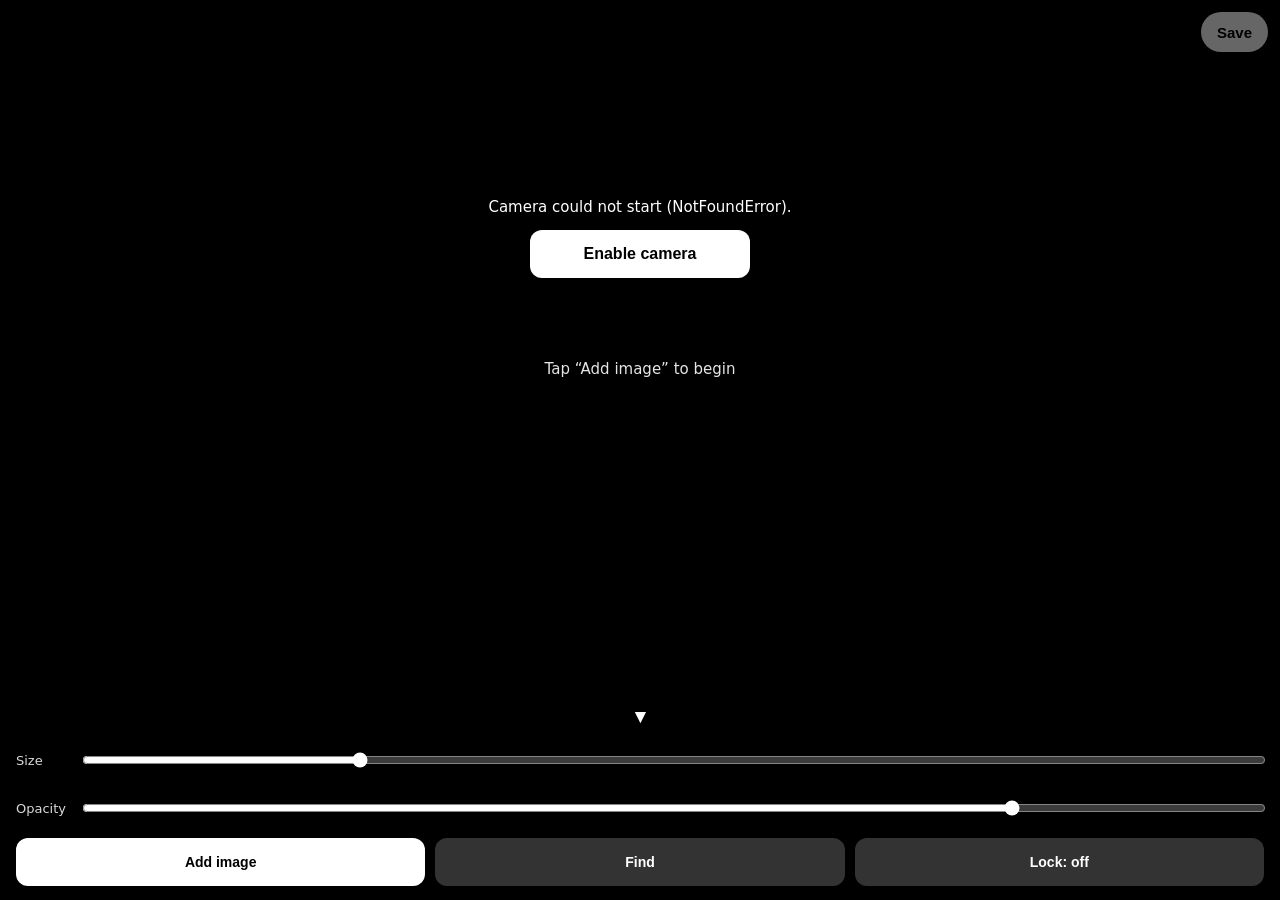
<file: child/index.html>
<!DOCTYPE html>
<html lang="en"><head>
<meta charset="utf-8">
<meta name="viewport" content="width=device-width,initial-scale=1,viewport-fit=cover,user-scalable=no">
<meta name="theme-color" content="#000000">
<meta name="apple-mobile-web-app-capable" content="yes">
<link rel="manifest" href="manifest.json">
<link rel="apple-touch-icon" href="icon-192.png">
<title>Tracer</title>
<style>
*{box-sizing:border-box;-webkit-tap-highlight-color:transparent}
html,body{margin:0;height:100%;background:#000;color:#fff;font-family:system-ui,sans-serif;overflow:hidden;overscroll-behavior:none}
#stage{position:fixed;inset:0;touch-action:none}
video{position:absolute;inset:0;width:100%;height:100%;object-fit:cover}
#img{position:absolute;left:0;top:0;transform-origin:0 0;pointer-events:none;display:none;will-change:transform}
#bar{position:fixed;left:0;right:0;bottom:0;padding:14px 16px calc(14px + env(safe-area-inset-bottom));
background:rgba(0,0,0,.72);backdrop-filter:blur(8px);display:grid;grid-template-columns:auto 1fr;gap:12px 14px;align-items:center}
label{font-size:13px;opacity:.85}
input[type=range]{width:100%;height:32px;accent-color:#fff}
.row{grid-column:1/-1;display:flex;gap:10px}
button{flex:1;height:48px;border:0;border-radius:12px;background:#fff;color:#000;font-size:16px;font-weight:600}
button.off{background:#333;color:#fff}
#bar.min>*:not(#tog){display:none}
#bar.min{grid-template-columns:1fr;padding-top:8px;padding-bottom:calc(8px + env(safe-area-inset-bottom))}
#tog{grid-column:1/-1;height:28px;background:transparent;color:#fff;font-size:20px;line-height:1;padding:0}
#find{grid-column:1/-1;display:none;gap:8px;flex-wrap:wrap}
#pick{width:100%;height:48px;border:0;border-radius:12px;padding:0 10px;font-size:16px;background:#fff;color:#000}
#find.open{display:flex}
#find input{flex:1;height:48px;border:0;border-radius:12px;padding:0 12px;font-size:16px;min-width:0}
#find button{flex:0 0 90px}
#save{position:fixed;top:calc(12px + env(safe-area-inset-top));right:12px;flex:none;height:40px;padding:0 16px;border-radius:20px;font-size:15px}
#save:disabled{opacity:.4}
#err{position:fixed;top:22%;left:0;right:0;text-align:center;padding:0 28px;display:none;font-size:15px}
#err button{margin-top:14px;width:220px}
.row button{font-size:14px;padding:0 4px}
#msg{position:fixed;top:40%;left:0;right:0;text-align:center;padding:0 30px;font-size:15px;opacity:.9;pointer-events:none}
</style></head><body>
<div id="stage"><video id="cam" autoplay playsinline muted></video><canvas id="img"></canvas></div>
<button id="save" disabled>Save</button>
<div id="err"><div id="errt"></div><button id="camb">Enable camera</button></div>
<div id="msg">Tap “Add image” to begin</div>
<div id="bar">
 <button id="tog" aria-label="Hide controls">▾</button>
 <label for="sz">Size</label><input id="sz" type="range" min="0.1" max="4" step="0.01" value="1">
 <label for="op">Opacity</label><input id="op" type="range" min="0.05" max="1" step="0.01" value="0.8">
 <div id="find"><select id="pick"><option value="">Pick a character…</option><option>Naruto</option><option>Sasuke</option><option>Itachi</option><option>Goku</option><option>Vegeta</option><option>Luffy</option><option>Zoro</option><option>Gojo Satoru</option><option>Tanjiro</option><option>Nezuko</option><option>Eren Yeager</option><option>Levi Ackerman</option><option>Saitama</option><option>Deku</option><option>Light Yagami</option><option>Edward Elric</option><option>Sailor Moon</option><option>Pikachu</option><option>Doraemon</option><option>Spike Spiegel</option></select><input id="q" placeholder="e.g. Naruto, Goku, Zoro" enterkeyhint="search"><button id="go">Search</button></div>
 <div class="row"><button id="add">Add image</button><button id="fbtn" class="off">Find</button><button id="lock" class="off">Lock: off</button><button id="fx" class="off" style="display:none">Focus</button></div>
</div>
<input id="file" type="file" accept="image/*" hidden>
<script>
const $=id=>document.getElementById(id);
const cam=$('cam'),cv=$('img'),stage=$('stage'),sz=$('sz'),op=$('op'),msg=$('msg');
let x=0,y=0,s=1,locked=false,has=false;

// Camera (rear, portrait)
async function startCam(){
 const err=$('err'),t=$('errt');err.style.display='none';
 if(!window.isSecureContext||!navigator.mediaDevices){
  t.textContent='The camera only works from a secure https link. Open the hosted app link in Chrome, not a downloaded file.';
  $('camb').style.display='none';err.style.display='block';return}
 $('camb').style.display='';
 try{
  const st=await navigator.mediaDevices.getUserMedia({video:{facingMode:{ideal:'environment'}},audio:false});
  cam.srcObject=st;initFocus(st);
 }catch(e){
  t.textContent=e.name==='NotAllowedError'
   ?'Camera is blocked. Tap the lock icon next to the address, choose Permissions, set Camera to Allow, then tap the button.'
   :'Camera could not start ('+e.name+').';
  err.style.display='block'}
}
// Focus lock (only shown if the phone allows it)
let trk=null,fLocked=false;
function initFocus(st){
 trk=st.getVideoTracks()[0];fLocked=false;
 const m=(trk.getCapabilities?trk.getCapabilities():{}).focusMode||[];
 const b=$('fx');b.textContent='Focus';b.classList.add('off');
 b.style.display=(m.includes('manual')||m.includes('single-shot'))?'':'none';
}
$('fx').onclick=async()=>{
 const b=$('fx');if(!trk)return;
 try{
  const m=trk.getCapabilities().focusMode||[];
  if(!fLocked){
   if(m.includes('single-shot')){await trk.applyConstraints({advanced:[{focusMode:'single-shot'}]});await new Promise(r=>setTimeout(r,1300))}
   const d=trk.getSettings().focusDistance;
   if(m.includes('manual'))await trk.applyConstraints({advanced:[d!==undefined?{focusMode:'manual',focusDistance:d}:{focusMode:'manual'}]});
   fLocked=true;b.textContent='Focus 🔒';b.classList.remove('off');
  }else{
   await trk.applyConstraints({advanced:[{focusMode:m.includes('continuous')?'continuous':'single-shot'}]});
   fLocked=false;b.textContent='Focus';b.classList.add('off');
  }
 }catch(e){b.textContent='Not supported';setTimeout(()=>{b.style.display='none'},1500)}
};
$('camb').onclick=startCam;startCam();
try{navigator.wakeLock&&navigator.wakeLock.request('screen')}catch(e){}
try{navigator.storage&&navigator.storage.persist&&navigator.storage.persist()}catch(e){}

// Storage (IndexedDB) so nothing is lost
let blobNow=null;
const db=new Promise(r=>{const q=indexedDB.open('tracer',1);q.onupgradeneeded=()=>q.result.createObjectStore('k');q.onsuccess=()=>r(q.result);q.onerror=()=>r(null)});
async function dbSet(v){const d=await db;if(!d)return false;return new Promise(r=>{const t=d.transaction('k','readwrite');t.objectStore('k').put(v,'last');t.oncomplete=()=>r(true);t.onerror=()=>r(false)})}
async function dbGet(){const d=await db;if(!d)return null;return new Promise(r=>{const q=d.transaction('k').objectStore('k').get('last');q.onsuccess=()=>r(q.result||null);q.onerror=()=>r(null)})}
async function save(){if(!blobNow)return false;return dbSet({blob:blobNow,x,y,s,op:+op.value})}
let tm;function autosave(){clearTimeout(tm);tm=setTimeout(save,800)}
$('save').onclick=async()=>{const b=$('save'),ok=await save();b.textContent=ok?'Saved ✓':'Save failed';setTimeout(()=>b.textContent='Save',1500)};

// Load image, make white transparent, keep black lines
$('add').onclick=()=>$('file').click();
$('file').onchange=e=>{const f=e.target.files[0];if(f)loadBlob(f)};
function loadBlob(blob,st){
 const im=new Image();
 im.onload=()=>{
  const k=Math.min(1,1600/Math.max(im.width,im.height));
  cv.width=Math.round(im.width*k);cv.height=Math.round(im.height*k);
  const c=cv.getContext('2d');c.drawImage(im,0,0,cv.width,cv.height);
  const d=c.getImageData(0,0,cv.width,cv.height),p=d.data;
  for(let i=0;i<p.length;i+=4){
   const l=0.299*p[i]+0.587*p[i+1]+0.114*p[i+2];
   p[i]=p[i+1]=p[i+2]=0;
   p[i+3]=Math.max(0,Math.min(255,(255-l-20)*1.15))*(p[i+3]/255);
  }
  c.putImageData(d,0,0);
  cv.style.display='block';msg.style.display='none';has=true;blobNow=blob;$('save').disabled=false;
  if(st){x=st.x;y=st.y;s=st.s;op.value=st.op}
  else{s=Math.min(innerWidth/cv.width,innerHeight*0.7/cv.height);
   x=(innerWidth-cv.width*s)/2;y=(innerHeight*0.7-cv.height*s)/2}
  sz.value=Math.min(4,Math.max(0.1,s));apply();if(!st)save();
 };
 im.src=URL.createObjectURL(blob);
}
dbGet().then(v=>{if(v&&v.blob)loadBlob(v.blob,v)});
function apply(){autosave();cv.style.transform=`translate(${x}px,${y}px) scale(${s})`;cv.style.opacity=op.value}
sz.oninput=()=>{ // scale around screen center of image area
 const ns=+sz.value,cx=innerWidth/2,cy=innerHeight/2;
 x=cx-(cx-x)*ns/s;y=cy-(cy-y)*ns/s;s=ns;apply()};
op.oninput=apply;
$('lock').onclick=e=>{locked=!locked;e.target.textContent='Lock: '+(locked?'on':'off');e.target.classList.toggle('off',!locked)};

// Collapse controls
$('tog').onclick=()=>{const m=$('bar').classList.toggle('min');$('tog').textContent=m?'▴':'▾'};
// Image search (opens results; save an image, then use Add image)
$('fbtn').onclick=()=>$('find').classList.toggle('open');
function search(){const q=$('q').value.trim();if(!q)return;
 window.open('https://www.google.com/search?tbm=isch&q='+encodeURIComponent(q+' line art black and white outline coloring page'),'_blank')}
$('pick').onchange=e=>{if(e.target.value){$('q').value=e.target.value;search();e.target.selectedIndex=0}};
$('go').onclick=search;$('q').onkeydown=e=>{if(e.key==='Enter')search()};
// Gestures: 1 finger = move, 2 fingers = move + pinch
const P=new Map();let last=null;
function metrics(){const a=[...P.values()];
 const mx=a.reduce((t,q)=>t+q.x,0)/a.length,my=a.reduce((t,q)=>t+q.y,0)/a.length;
 const dist=a.length>1?Math.hypot(a[0].x-a[1].x,a[0].y-a[1].y):0;return{mx,my,dist}}
stage.addEventListener('pointerdown',e=>{if(!has||locked)return;stage.setPointerCapture(e.pointerId);P.set(e.pointerId,{x:e.clientX,y:e.clientY});last=metrics()});
stage.addEventListener('pointermove',e=>{
 if(!P.has(e.pointerId))return;P.set(e.pointerId,{x:e.clientX,y:e.clientY});
 const m=metrics();
 if(last){x+=m.mx-last.mx;y+=m.my-last.my;
  if(P.size>1&&last.dist>0){const ns=Math.min(4,Math.max(0.1,s*m.dist/last.dist));
   x=m.mx-(m.mx-x)*ns/s;y=m.my-(m.my-y)*ns/s;s=ns;sz.value=s}}
 last=m;apply()});
['pointerup','pointercancel'].forEach(t=>stage.addEventListener(t,e=>{P.delete(e.pointerId);last=P.size?metrics():null}));
document.addEventListener('gesturestart',e=>e.preventDefault());
if('serviceWorker'in navigator)navigator.serviceWorker.register('sw.js');
</script></body></html>
</file>
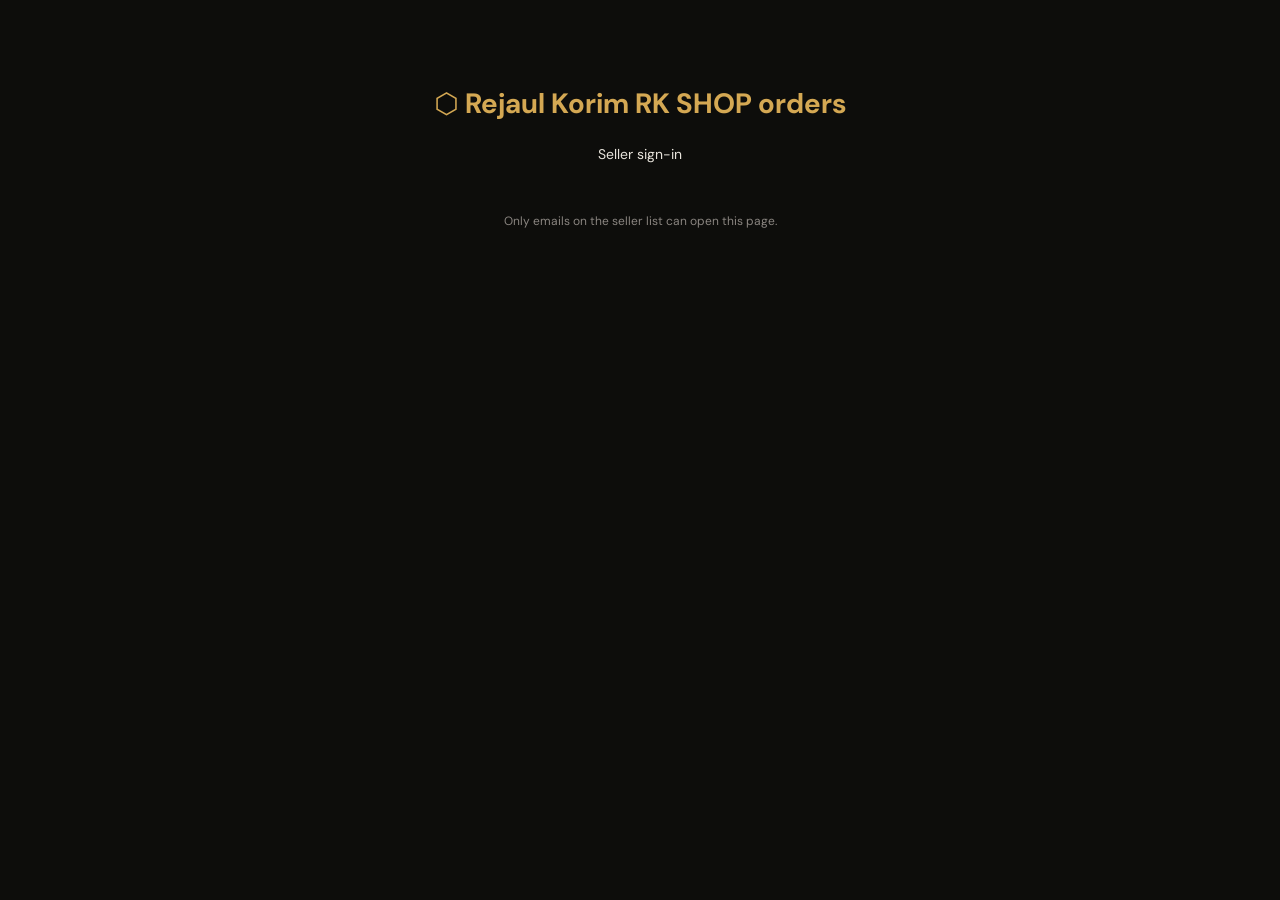
<file: dashboard/index.html>
<!DOCTYPE html><html lang="en"><head><meta charset="utf-8"><meta name="viewport" content="width=device-width,initial-scale=1"><meta name="robots" content="noindex"><link rel="icon" href="data:image/svg+xml,%3Csvg xmlns='http://www.w3.org/2000/svg' viewBox='0 0 64 64'%3E%3Crect width='64' height='64' rx='14' fill='%230d0d0b'/%3E%3Cpath d='M32 9l20 11.5v23L32 55 12 43.5v-23z' fill='none' stroke='%23d4a853' stroke-width='5' stroke-linejoin='round'/%3E%3C/svg%3E"><link rel="preconnect" href="https://fonts.googleapis.com"><link href="https://fonts.googleapis.com/css2?family=DM+Sans:wght@400;500;600;700&display=swap" rel="stylesheet"><title>Orders</title>
<style>
:root{--bg:#0d0d0b;--bg2:#151513;--bg3:#1c1c1a;--surf:#222220;--ac:#d4a853;--tx:#e8e4dc;--tx2:#8a8580;--tx3:#4a4845;--bd:rgba(255,255,255,.07);--bd2:rgba(255,255,255,.13);--red:#c94f4f;--grn:#4fa87a;--blu:#5b8fd4;--r:7px}
*{box-sizing:border-box}body{margin:0;background:var(--bg);color:var(--tx);font:14px/1.5 'DM Sans',system-ui,-apple-system,"Segoe UI",Roboto,"Noto Sans Bengali",sans-serif}
.w{max-width:760px;margin:0 auto;padding:14px 12px 80px}.bar{display:flex;align-items:center;gap:8px;padding:6px 0 12px}.bar h1{font-size:17px;margin:0;flex:1;font-weight:700;color:var(--ac)}
button,.b{font:inherit;border:1px solid var(--bd2);background:var(--bg3);color:var(--tx);border-radius:var(--r);padding:8px 12px;cursor:pointer;text-decoration:none;display:inline-block;transition:background .15s,border-color .15s;position:relative}
button:hover,.b:hover{background:var(--surf);border-color:var(--ac)}.p{background:var(--ac);border-color:var(--ac);color:#0d0d0b;font-weight:600}.p:hover{background:var(--ac);filter:brightness(1.1)}.sm{padding:4px 9px;font-size:12px}.dg{color:#e58a8a}
.ld2{color:transparent!important}.ld2:after{content:"";position:absolute;left:50%;top:50%;width:14px;height:14px;margin:-7px 0 0 -7px;border:2px solid rgba(0,0,0,.25);border-top-color:#888;border-radius:50%;animation:sp .7s linear infinite}.p.ld2:after{border-top-color:#0d0d0b}
.tabs{display:flex;gap:6px;align-items:center;padding-bottom:8px}.tabs .on{background:var(--ac);color:#0d0d0b;border-color:var(--ac);font-weight:600}.tabs i{font-style:normal;background:var(--red);color:#fff;border-radius:99px;padding:0 7px;font-size:11px;margin-left:5px}.tabs .hi{margin-left:auto;background:none;border:0;color:var(--tx2);font-size:12px;text-decoration:underline;padding:4px}.tabs .hi.on{color:var(--ac);background:none}
.c{background:var(--bg2);border:1px solid var(--bd);border-radius:10px;padding:12px;margin:10px 0}.c.new{border-color:var(--ac)}
.t{display:flex;gap:8px;align-items:center;flex-wrap:wrap}.t b{font-size:14px}.ag{color:var(--tx2);font-size:12px;flex:1}.ch{font-size:11px;font-weight:600;padding:2px 9px;border-radius:99px;background:var(--surf);color:var(--tx2)}
.ch.Pending{background:rgba(212,168,83,.16);color:var(--ac)}.ch.Confirmed,.ch.Processing{background:rgba(91,143,212,.16);color:var(--blu)}.ch.Delayed{background:rgba(224,140,70,.16);color:#e08c46}.ch.Done,.ch.paid{background:rgba(79,168,122,.16);color:var(--grn)}.ch.Cancelled{background:rgba(201,79,79,.16);color:var(--red)}
.who{display:flex;align-items:center;gap:10px;margin:8px 0 2px}.av{width:38px;height:38px;border-radius:50%;flex:none;object-fit:cover;background:var(--surf);border:1px solid var(--bd2);display:flex;align-items:center;justify-content:center;font-weight:700;color:var(--ac);font-size:15px}.nm{font-size:16px;font-weight:700;margin:0;line-height:1.25;word-break:break-word}.em{font-size:12px;color:var(--tx2);word-break:break-all}.it{margin:4px 0;white-space:pre-line;color:var(--tx2)}.tt{font-size:16px;font-weight:700;color:var(--ac)}.pay{cursor:pointer;border:0;padding:3px 11px;font-size:12px;font-weight:600;border-radius:99px;background:rgba(201,79,79,.16);color:#e58a8a}.pay.paid{background:rgba(79,168,122,.18);color:var(--grn)}
.wa{display:flex;gap:6px;align-items:center;flex-wrap:wrap;margin:8px 0;background:var(--bg3);border:1px solid var(--bd);border-radius:var(--r);padding:8px}.wa .n{font-size:17px;font-weight:700;letter-spacing:.03em;flex:1;min-width:130px;user-select:all}
.ac{display:flex;gap:6px;flex-wrap:wrap}.dt{border-top:1px solid var(--bd);margin-top:10px;padding-top:8px}.ln{display:flex;gap:6px;align-items:center;justify-content:space-between;padding:5px 0;border-bottom:1px dashed var(--bd);word-break:break-word}.lb{color:var(--tx2);font-size:11px}
input,select,textarea{font:inherit;width:100%;padding:8px;border:1px solid var(--bd2);border-radius:var(--r);background:var(--bg);color:var(--tx)}input:focus,select:focus,textarea:focus{outline:0;border-color:var(--ac)}.r2{display:flex;gap:6px;margin:6px 0}.r2>*{flex:1}
.m{padding:10px;border-radius:var(--r);margin:8px 0;background:rgba(212,168,83,.12);border:1px solid rgba(212,168,83,.3);color:var(--ac);font-size:13px}.e{background:rgba(201,79,79,.12);border-color:rgba(201,79,79,.35);color:#e58a8a}.mt{text-align:center;color:var(--tx2);padding:30px 0}.lg{text-align:center;padding:50px 12px}
#toast{position:fixed;bottom:18px;left:50%;transform:translateX(-50%);background:var(--ac);color:#0d0d0b;font-weight:600;border-radius:99px;padding:8px 16px;font-size:13px;display:none;z-index:60}
#bar{position:fixed;top:0;left:0;right:0;height:3px;background:linear-gradient(90deg,transparent,var(--ac),transparent);background-size:40% 100%;background-repeat:no-repeat;animation:mv 1s linear infinite;display:none;z-index:50}@keyframes mv{from{background-position:-40% 0}to{background-position:140% 0}}
#ov{position:fixed;inset:0;background:rgba(13,13,11,.72);backdrop-filter:blur(3px);display:none;align-items:center;justify-content:center;z-index:40}#ov div{display:flex;flex-direction:column;align-items:center;gap:12px;background:var(--surf);border:1px solid var(--ac);border-radius:14px;padding:22px 30px;box-shadow:0 8px 30px rgba(0,0,0,.6);font-weight:600}
.sp{width:30px;height:30px;border:3px solid var(--tx3);border-top-color:var(--ac);border-radius:50%;animation:sp .7s linear infinite}@keyframes sp{to{transform:rotate(360deg)}}
body.busy #bar{display:block}body.busy #ov{display:flex}
.sk{height:120px;border-radius:10px;margin:10px 0;background:linear-gradient(90deg,var(--bg2) 25%,var(--bg3) 50%,var(--bg2) 75%);background-size:200% 100%;animation:sh 1.2s ease infinite}@keyframes sh{to{background-position:-200% 0}}
</style></head><body><div id="bar"></div><div id="ov"><div><span class="sp"></span><span id="ldt">Working...</span></div></div><div class="w" id="app"></div><div id="toast"></div>
<script>
var CFG={"cid":"105779369545-vgsrl95vgoatvqb05g6aqsvvjiee0jqr.apps.googleusercontent.com","url":"https://script.google.com/macros/s/AKfycbxX2XKx71jJFYR70Sli2keX-p5Yafhdx9Y3QfG-baDZlnuVLiewvdeQLD9h8n4qiplCOQ/exec","ver":4,"name":"Rejaul Korim RK SHOP orders","shops":[{"id":"s_0zeh13","title":"Rejaul Korim RK SHOP"}]},SK='sbd_'+CFG.cid.slice(0,10),st={sess:null,shop:CFG.shops[0].id,orders:[],next:0,tab:'new',open:{},msg:'',loaded:false,meta:null,set:false,sellers:null,last:0,tabSet:false};
function $(s){return document.querySelector(s)}
var busy=0;function setBusy(n,l){busy=Math.max(0,busy+n);if(l)$('#ldt').textContent=l;document.body.classList.toggle('busy',busy>0)}
function esc(s){return String(s==null?'':s).replace(/[&<>"']/g,function(c){return {'&':'&amp;','<':'&lt;','>':'&gt;','"':'&quot;',"'":'&#39;'}[c]})}
function ld(){try{var j=JSON.parse(localStorage.getItem(SK)||'null');if(j&&j.code&&j.exp*1000>Date.now()+60000)return j}catch(e){}return null}
function sv(j){st.sess=j;try{j?localStorage.setItem(SK,JSON.stringify(j)):localStorage.removeItem(SK)}catch(e){}}
async function raw(p){var r=await fetch(CFG.url,{method:'POST',body:JSON.stringify(p)});return r.json()}
async function api(p,l){p.type='seller';p.shop=st.shop;p.sess=st.sess.code;var q=l!==null;if(q)setBusy(1,l||'Working...');try{var j=await raw(p);if(j&&(j.code==='NOT_SELLER'||j.code==='BAD_SESSION'||j.code==='EXPIRED')){sv(null);st.msg=j.error||'Please sign in again.';draw();throw new Error('auth')}return j}finally{if(q)setBusy(-1)}}
function toast(t){var e=$('#toast');e.textContent=t;e.style.display='block';setTimeout(function(){e.style.display='none'},1400)}
function cp(v){try{navigator.clipboard.writeText(v).then(function(){toast('Copied')},function(){fb(v)})}catch(e){fb(v)}}
function fb(v){var t=document.createElement('textarea');t.value=v;document.body.appendChild(t);t.select();try{document.execCommand('copy');toast('Copied')}catch(e){}t.remove()}
function grp(o){if(o.status==='Done'||o.status==='Cancelled')return 'hist';return o.isNew?'new':'queue'}
function cnt(g){return st.orders.filter(function(o){return grp(o)===g}).length}
function ago(s){var m=Math.max(0,Math.round((Date.now()-new Date(s).getTime())/60000));if(m<1)return 'just now';if(m<60)return m+' min ago';if(m<1440)return Math.round(m/60)+' h ago';return Math.round(m/1440)+' d ago'}
function pn(n){var d=String(n||'').replace(/[^0-9]/g,'');if(d.indexOf('880')===0)d='0'+d.slice(3);else if(d.length===10&&d.charAt(0)==='1')d='0'+d;return d}
function wnum(n){var d=String(n||'').replace(/[^0-9]/g,'');if(d.indexOf('880')===0)return d;if(d.charAt(0)==='0')return '88'+d;if(d.length===10&&d.charAt(0)==='1')return '880'+d;return d}
function msg(o){return 'Hello! Your order '+o.id+' ('+String(o.items||'').split('\n').join(', ')+') total '+o.currency+' '+o.total+' has been received.'}
function nm(o){var r='';String(o.details||'').split('\n').forEach(function(l){var i=l.indexOf(': ');if(!r&&i>0&&/name|নাম/i.test(l.slice(0,i)))r=l.slice(i+2)});return r}
function title(){var n=cnt('new');document.title=(n?'('+n+') ':'')+'Orders'}
function card(o){
 var g=grp(o),n=nm(o),h='<div class="c'+(g==='new'?' new':'')+'" data-id="'+esc(o.id)+'"><div class="t"><b>'+esc(o.id)+'</b><span class="ag">'+ago(o.created)+'</span><span class="ch '+esc(o.status)+'">'+esc(o.status)+'</span></div>';
 if(!o.wiped){var ini=String(n||o.email||'?').trim().charAt(0).toUpperCase()||'?';h+='<div class="who">'+(o.photo?'<img class="av" referrerpolicy="no-referrer" alt="'+esc(ini)+'" src="'+esc(o.photo)+'">':'<span class="av">'+esc(ini)+'</span>')+'<div>'+(n?'<div class="nm">'+esc(n)+'</div>':'')+'<div class="em">'+esc(o.email)+'</div></div></div>'}
 h+='<div class="it">'+esc(o.items)+'</div><div class="t"><span class="tt">'+esc(o.currency)+' '+esc(o.total)+'</span>'+(g==='hist'?'<span class="ch '+esc(o.payStatus)+'">'+esc(o.payStatus||'unpaid')+'</span>':'<button class="pay '+(o.payStatus==='paid'?'paid':'')+'" data-a="pay" title="Tap to change">'+(o.payStatus==='paid'?'Paid':'Unpaid')+'</button>')+'</div>';
 if(o.wiped){h+='<div class="m">Personal data was removed (retention).</div>'}
 else{h+='<div class="wa"><span class="n">'+esc(pn(o.whatsapp))+'</span><button class="sm" data-a="cp" data-v="'+esc(pn(o.whatsapp))+'">Copy number</button><a class="b p sm" target="_blank" rel="noopener" href="https://wa.me/'+wnum(pn(o.whatsapp))+'?text='+encodeURIComponent(msg(o))+'" data-a="seen">WhatsApp</a></div>'}
 var A='';
 if(g==='new')A='<button class="p" data-a="st" data-s="Processing">Start processing</button><button data-a="gotit">Got it</button>';
 else if(g==='queue')A=o.status==='Processing'?'<button class="p" data-a="st" data-s="Done">Confirm</button><button class="dg" data-a="st" data-s="Cancelled">Cancel</button>':'<button class="p" data-a="st" data-s="Processing">Start processing</button><button class="dg" data-a="st" data-s="Cancelled">Cancel</button>';
 h+='<div class="ac">'+A+'<button data-a="more">'+(st.open[o.id]?'Less':'More')+'</button></div>';
 if(st.open[o.id]){
  h+='<div class="dt">';
  if(!o.wiped){h+='<div class="ln"><span><span class="lb">Email</span><br>'+esc(o.email)+'</span><button class="sm" data-a="cp" data-v="'+esc(o.email)+'">Copy</button></div>';
   String(o.details||'').split('\n').forEach(function(l){if(!l.trim())return;var i=l.indexOf(': '),k=i>0?l.slice(0,i):'',v=i>0?l.slice(i+2):l;h+='<div class="ln"><span><span class="lb">'+esc(k)+'</span><br>'+esc(v)+'</span><button class="sm" data-a="cp" data-v="'+esc(v)+'">Copy</button></div>'})}
  h+='<div class="r2"><select data-f="pay"><option value="unpaid"'+(o.payStatus==='unpaid'?' selected':'')+'>Unpaid</option><option value="pending"'+(o.payStatus==='pending'?' selected':'')+'>Payment pending</option><option value="paid"'+(o.payStatus==='paid'?' selected':'')+'>Paid</option></select><input data-f="ref" placeholder="Payment reference / TrxID" value="'+esc(o.payRef)+'"></div>';
  h+='<div class="r2"><select data-f="status">'+['Pending','Confirmed','Processing','Delayed','Done','Cancelled'].map(function(s){return '<option'+(s===o.status?' selected':'')+'>'+s+'</option>'}).join('')+'</select><button data-a="stsel">Save status and payment</button></div>';
  h+='<textarea data-f="note" placeholder="Private note" rows="2">'+esc(o.notes)+'</textarea><div class="ac" style="margin-top:6px"><button data-a="note">Save note</button><button data-a="cp" data-v="'+esc(msg(o))+'">Copy message</button></div></div>'}
 return h+'</div>'}
function draw(){
 var a=$('#app'),h='';
 if(!st.sess){h='<div class="lg"><h1 style="color:var(--ac)">&#11041; '+esc(CFG.name)+'</h1><p>Seller sign-in</p><div id="g" style="display:inline-block"></div>'+(st.msg?'<div class="m e">'+esc(st.msg)+'</div>':'')+'<p class="lb" style="color:var(--tx2);font-size:12px">Only emails on the seller list can open this page.</p></div>';a.innerHTML=h;initG();return}
 h='<div class="bar"><h1>&#11041; '+esc(CFG.name)+'</h1>'+(CFG.shops.length>1?'<select id="shopsel" style="width:auto">'+CFG.shops.map(function(s){return '<option value="'+esc(s.id)+'"'+(s.id===st.shop?' selected':'')+'>'+esc(s.title)+'</option>'}).join('')+'</select>':'')+'<button data-a="ref">Refresh</button><button data-a="set">&#9881;</button></div>';
 if(st.msg)h+='<div class="m e">'+esc(st.msg)+'</div>';
 var m=st.meta;if(m){if(m.dashMin>CFG.ver)h+='<div class="m e">Update available: export or publish your site again from Site Builder.</div>';if(m.triggerOk===false)h+='<div class="m">Daily cleanup is not set up. Run setupTrigger once in Apps Script (customer data is still cleaned when orders arrive).</div>'}
 if(st.set){h+='<div class="c"><b>Settings</b><p class="lb">Signed in as '+esc(st.email)+'</p><div class="ac"><button data-a="clean">Clean up now</button><button data-a="logall">Sign out all sellers</button><button data-a="out">Log out and forget this device</button></div><div class="m">On a shared computer always log out.</div><b>Sellers</b>';
  (st.sellers||[]).forEach(function(e){h+='<div class="ln"><span>'+esc(e)+(e===st.owner?' (owner)':'')+'</span>'+(e===st.owner?'':'<button class="sm" data-a="rmsel" data-v="'+esc(e)+'">Remove</button>')+'</div>'});
  h+='<div class="r2"><input id="newsel" type="email" placeholder="New seller email"><button data-a="addsel">Add</button></div></div>'}
 var T=[['new','New'],['queue','To process'],['hist','Finished']];
 h+='<div class="tabs">'+T.map(function(t){var n=cnt(t[0]);return '<button class="'+(st.tab===t[0]?'on':'')+'" data-a="tab" data-v="'+t[0]+'">'+t[1]+(n&&t[0]!=='hist'?'<i>'+n+'</i>':'')+'</button>'}).join('')+'</div>';
 var L=st.orders.filter(function(o){return grp(o)===st.tab});
 L.sort(function(x,y){var d=new Date(x.created)-new Date(y.created);return st.tab==='hist'?-d:d});if(st.tab==='hist')L=L.slice(0,30);
 h+=L.length?L.map(card).join(''):(st.loaded?'<div class="mt">'+(st.tab==='new'?'No new orders.':st.tab==='hist'?'No finished orders yet.':'Nothing to process.')+'</div>':'<div class="sk"></div><div class="sk"></div><div class="sk"></div>');
 if(st.next&&st.tab!=='hist')h+='<div style="text-align:center"><button data-a="more2">Load older orders</button></div>';
 a.innerHTML=h;title()}
function initG(){if(!window.google||!google.accounts){return setTimeout(initG,300)}
 google.accounts.id.initialize({client_id:CFG.cid,callback:onCred,auto_select:false});var g=$('#g');if(g)google.accounts.id.renderButton(g,{theme:'outline',size:'large'})}
async function onCred(r){st.msg='';setBusy(1,'Signing in...');try{var j=await raw({type:'session',token:r.credential,want:'seller'});if(j&&j.ok){sv({code:j.sess,exp:j.expires,email:j.email});start()}else{st.msg=(j&&j.error)||'Could not sign in.'}}catch(e){st.msg='Could not reach the shop script.'}setBusy(-1);draw()}
async function refresh(){if(!st.sess)return;try{var j=await api({action:'list',limit:50},'Loading orders...');if(j.ok){st.orders=j.orders;st.next=j.next;st.email=j.email;st.owner=j.owner;st.loaded=true;st.msg='';if(!st.tabSet){st.tab=cnt('new')?'new':'queue';st.tabSet=true}}else st.msg=j.error||'Error'}catch(e){if(e.message!=='auth')st.msg='Could not reach the shop script.'}st.last=Date.now();draw()}
async function start(){st.tabSet=false;draw();try{var r=await fetch(CFG.url+'?type=ping');st.meta=await r.json()}catch(e){}refresh()}
function find(el){var c=el.closest('[data-id]');if(!c)return null;var id=c.getAttribute('data-id');return {c:c,o:st.orders.filter(function(x){return x.id===id})[0]}}
async function setSt(o,s,pay,ref,lab){if(s==='Cancelled'&&!confirm('Cancel this order?'))return;try{var j=await api({action:'status',orderId:o.id,status:s,payStatus:pay,payRef:ref},lab||'Saving...');if(j.ok){o.status=s;o.isNew=false;if(pay)o.payStatus=pay;if(ref!==undefined)o.payRef=ref;toast('Saved');draw()}else toast(j.error||'Error')}catch(e){}}
var LOAD={st:1,stsel:1,pay:1,gotit:1,note:1,ref:1,more2:1,clean:1,addsel:1,rmsel:1};
document.addEventListener('click',async function(e){var b=e.target.closest('[data-a]');if(!b)return;var a=b.getAttribute('data-a'),v=b.getAttribute('data-v'),f=find(b),o=f&&f.o;
 if(busy>0&&a!=='cp'&&a!=='tab')return;
 if(LOAD[a])b.classList.add('ld2');
 if(a==='cp'){cp(v);if(o&&o.isNew){api({action:'seen',orderId:o.id},null);o.isNew=false}}
 else if(a==='seen'&&o&&o.isNew){api({action:'seen',orderId:o.id},null);o.isNew=false;setTimeout(draw,300)}
 else if(a==='tab'){st.tab=v;draw()}
 else if(a==='more'&&o){st.open[o.id]=!st.open[o.id];draw()}
 else if(a==='gotit'&&o){var j0=await api({action:'seen',orderId:o.id},'Moving to queue...');if(j0.ok)o.isNew=false;draw()}
 else if(a==='pay'&&o){setSt(o,o.status,o.payStatus==='paid'?'unpaid':'paid',undefined,'Updating payment...')}
 else if(a==='st'&&o){var s=b.getAttribute('data-s');setSt(o,s,undefined,undefined,s==='Done'?'Confirming order...':s==='Cancelled'?'Cancelling order...':'Starting process...')}
 else if(a==='stsel'&&o){setSt(o,f.c.querySelector('[data-f=status]').value,f.c.querySelector('[data-f=pay]').value,f.c.querySelector('[data-f=ref]').value)}
 else if(a==='note'&&o){var j=await api({action:'note',orderId:o.id,text:f.c.querySelector('[data-f=note]').value},'Saving note...');if(j.ok){o.notes=f.c.querySelector('[data-f=note]').value;toast('Note saved')}draw()}
 else if(a==='ref'){refresh()}
 else if(a==='more2'){var j2=await api({action:'list',limit:50,before:st.next},'Loading older orders...');if(j2.ok){st.orders=st.orders.concat(j2.orders);st.next=j2.next}draw()}
 else if(a==='set'){st.set=!st.set;if(st.set&&!st.sellers){var s2=await api({action:'sellers'},'Loading sellers...');st.sellers=s2.sellers;st.owner=s2.owner}draw()}
 else if(a==='clean'){var c=await api({action:'cleanup'},'Cleaning up old data...');toast('Cleaned '+(c.wiped||0)+' orders');draw()}
 else if(a==='logall'){if(confirm('Sign out every seller on every device?')){await api({action:'logout'},'Signing out...');sv(null);draw()}}
 else if(a==='out'){sv(null);st.orders=[];st.loaded=false;st.set=false;draw()}
 else if(a==='addsel'){var em=$('#newsel').value;var r=await api({action:'sellers',op:'add',email:em},'Adding seller...');st.sellers=r.sellers;draw()}
 else if(a==='rmsel'){var r2=await api({action:'sellers',op:'remove',email:v},'Removing seller...');st.sellers=r2.sellers;draw()}
});
document.addEventListener('change',function(e){if(e.target.id==='shopsel'){st.shop=e.target.value;st.orders=[];st.loaded=false;st.tabSet=false;draw();refresh()}});
document.addEventListener('error',function(e){var im=e.target;if(im&&im.tagName==='IMG'&&im.classList.contains('av')){var s=document.createElement('span');s.className='av';s.textContent=im.alt;im.replaceWith(s)}},true);
document.addEventListener('visibilitychange',function(){if(!document.hidden&&st.sess&&Date.now()-st.last>60000)refresh()});
(function(){var s=document.createElement('script');s.src='https://accounts.google.com/gsi/client';s.async=true;document.head.appendChild(s);st.sess=ld();if(st.sess)start();else draw()})();</script></body></html>
</file>
